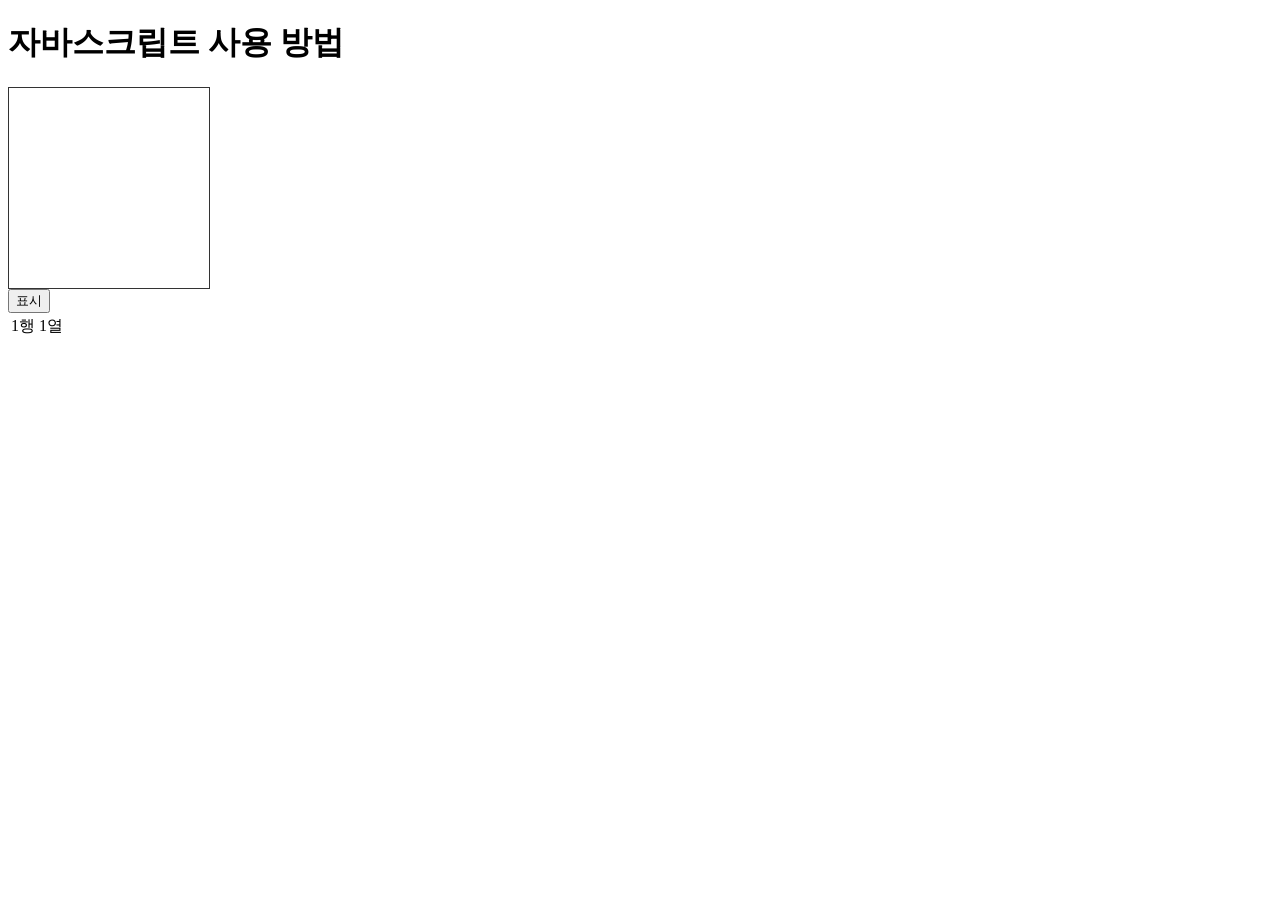
<file: index.html>
<!DOCTYPE html>
<html lang="ko">
<head>
    <meta charset="UTF-8">
    <meta http-equiv="X-UA-Compatible" content="IE=edge">
    <meta name="viewport" content="width=device-width, initial-scale=1.0">
    <title>자바스크립트</title>
    <style>
        #displayArea {
            width: 200px;
            height: 200px;
            border: 1px groove #333;
            /* overflow: hidden; */
        }

        /* #displayArea img {
            width: 100%;
            object-fit: cover;            
        } */
    </style>
</head>
<body>
    <h1>자바스크립트 사용 방법</h1>
    <!-- 1. 보통 </head>앞에 작성하거나 </body>앞에 작성 -->
    <div id="displayArea">
        
    </div>
    <button type="button" id="displayBtn">표시</button>
    <table>
        <tr>
            <td>1행 1열</td>
        </tr>
    </table>
    <!-- 2-1. jQuery 공식 사이트 CDN : 개발용 (문법 해석용 라이브러리) -->
    <script src="lib/jquery.min.js"></script>
    <script src="script/selector.js"></script><!-- chapter 5. section 03. 제이쿼리를 사용한 태그제어 -->     
</body>
</html>
</file>
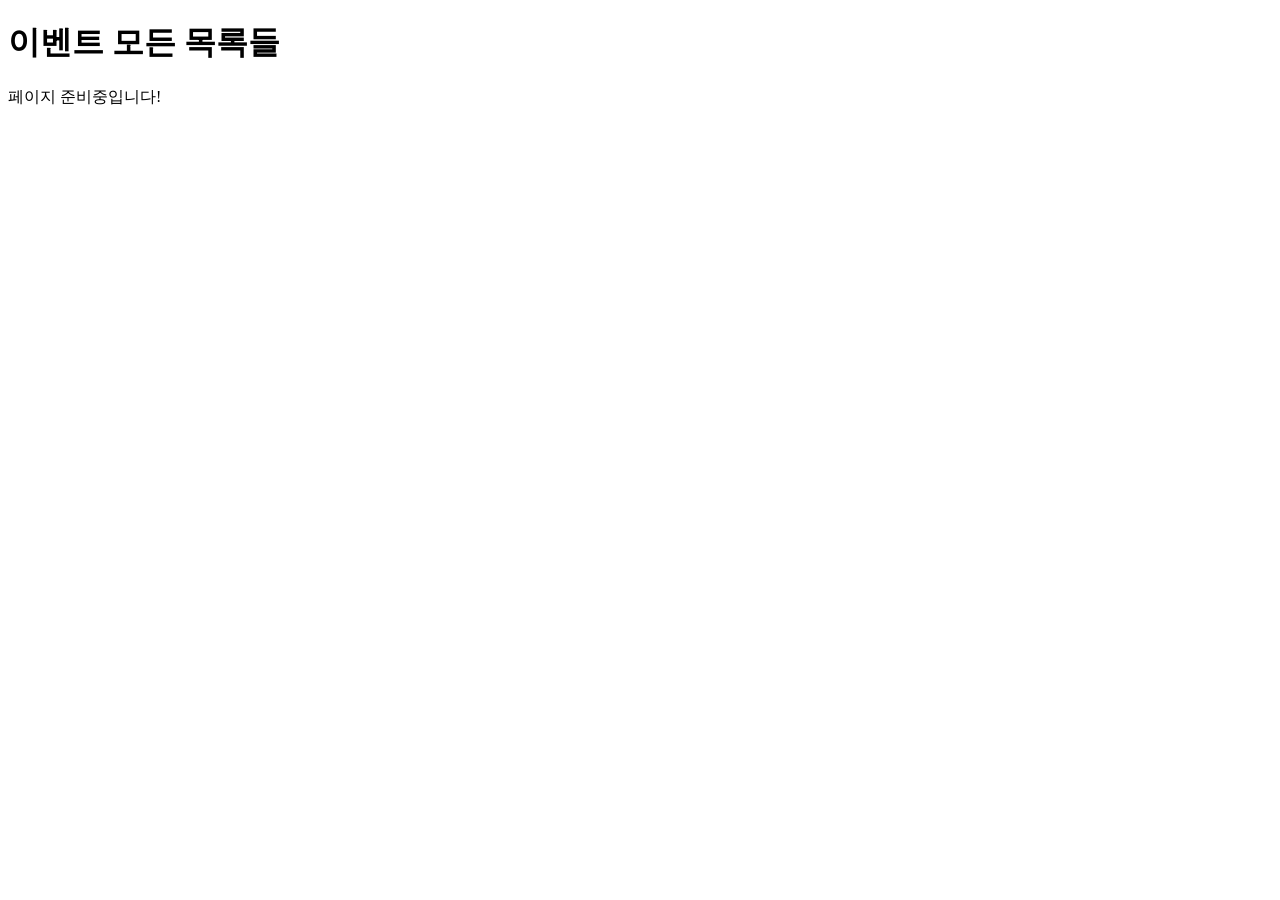
<file: event-list.html>
<!DOCTYPE html>
<html lang="en">
<head>
    <meta charset="UTF-8">
    <meta http-equiv="X-UA-Compatible" content="IE=edge">
    <meta name="viewport" content="width=device-width, initial-scale=1.0">
    <title>이벤트 모둠</title>
</head>
<body>
    <h1>이벤트 모든 목록들</h1>
    <p>페이지 준비중입니다!</p>
</body>
</html>
</file>
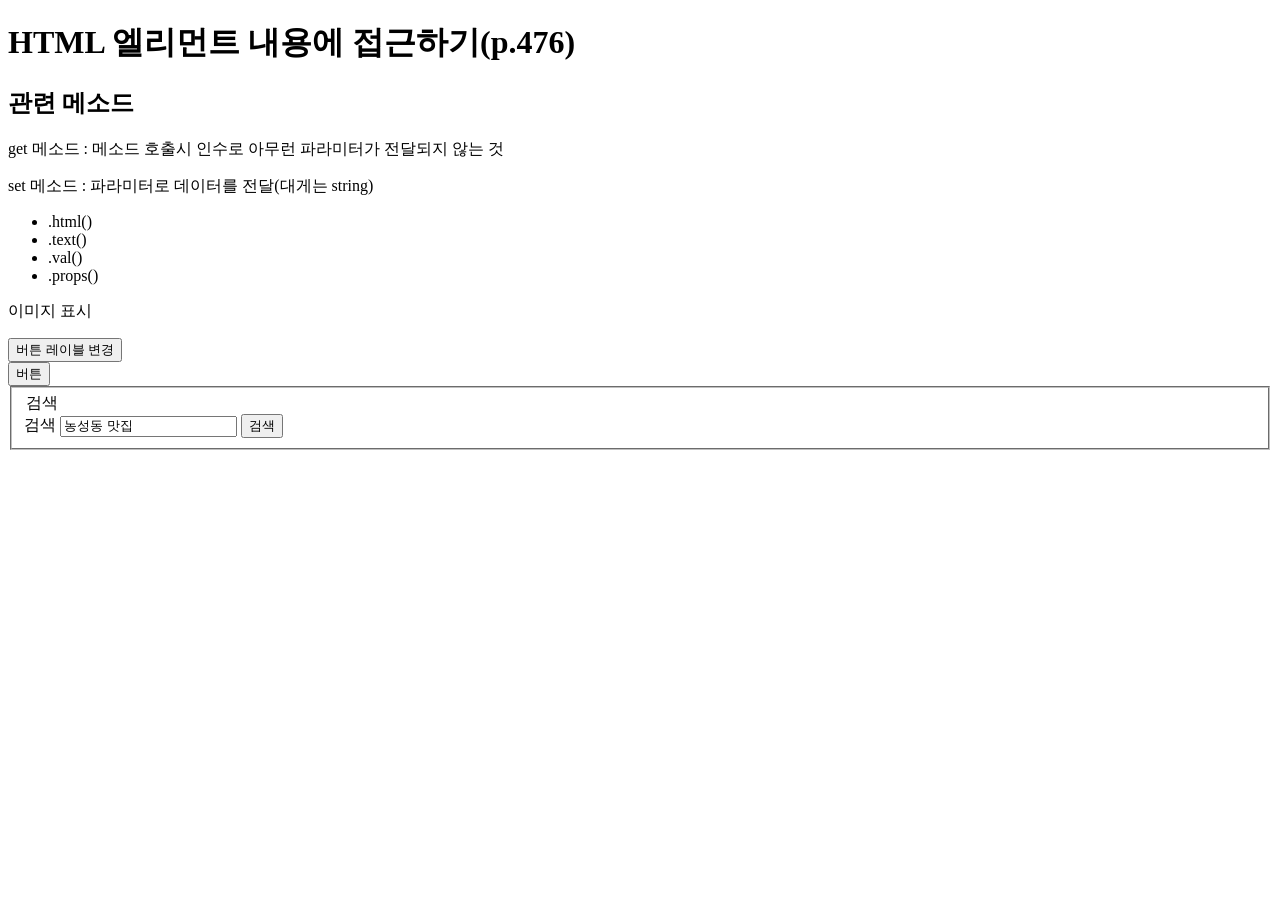
<file: jq03.html>
<!DOCTYPE html>
<html lang="ko">
<head>
    <meta charset="UTF-8">
    <meta http-equiv="X-UA-Compatible" content="IE=edge">
    <meta name="viewport" content="width=device-width, initial-scale=1.0">
    <title>jQuery 실습</title>
</head>
<body>
    <h1>HTML 엘리먼트 내용에 접근하기(p.476)</h1>
    <h2>관련 메소드</h2>
    <p>get 메소드 : 메소드 호출시 인수로 아무런 파라미터가 전달되지 않는 것</p>
    <p>set 메소드 : 파라미터로 데이터를 전달(대게는 string)</p>
    <ul>
        <li>.html()</li>
        <li>.text()</li>
        <li>.val()</li>
        <li>.props()</li>
    </ul>
    <!-- p.478 코드 참조-->
    <div id="result">
        <p>이미지 표시</p>
        <button id="b1">버튼 레이블 변경</button>
        <div id="display"></div>
        <button id="b2">버튼</button>
    </div>

    <form autocomplete="off">
        <fieldset>
            <div class="naver_style">
                <legend>검색</legend>
                <label for="words" class="d-none">검색</label>
                <input type="search" id="words" value="농성동 맛집">
                <button type="submit">검색</button>
            </div>
        </fieldset>
    </form>

    <script src="https://cdnjs.cloudflare.com/ajax/libs/jquery/3.6.4/jquery.min.js" integrity="sha512-pumBsjNRGGqkPzKHndZMaAG+bir374sORyzM3uulLV14lN5LyykqNk8eEeUlUkB3U0M4FApyaHraT65ihJhDpQ==" crossorigin="anonymous" referrerpolicy="no-referrer"></script>
    <script>
    $(function(){
        $("#b1").on("click", handleB1); 

        $("#b2").on("dblclick", handleB2);

        $("form").on("submit", function(e){
            e.preventDefault(); // 새로 고침(=form의 기본 이벤트 동작) 금지!
            console.log($("[type=search]").val()); // get method!
        })
    });
    function handleB1(){
        $("#b2").text($("#result > p").text()); // 먼저 p의 내용을 get 한 뒤, 버튼 라벨을 set
    }
    function handleB2(){
        //$("#result > p").html("<img src=\"https://picsum.photos/id/1/300\" alt=\"picsum photos\">");
        $("#result > p").text("<img src=\"https://picsum.photos/id/1/300\" alt=\"picsum photos\">");
    }
    </script>
</body>
</html>
</file>
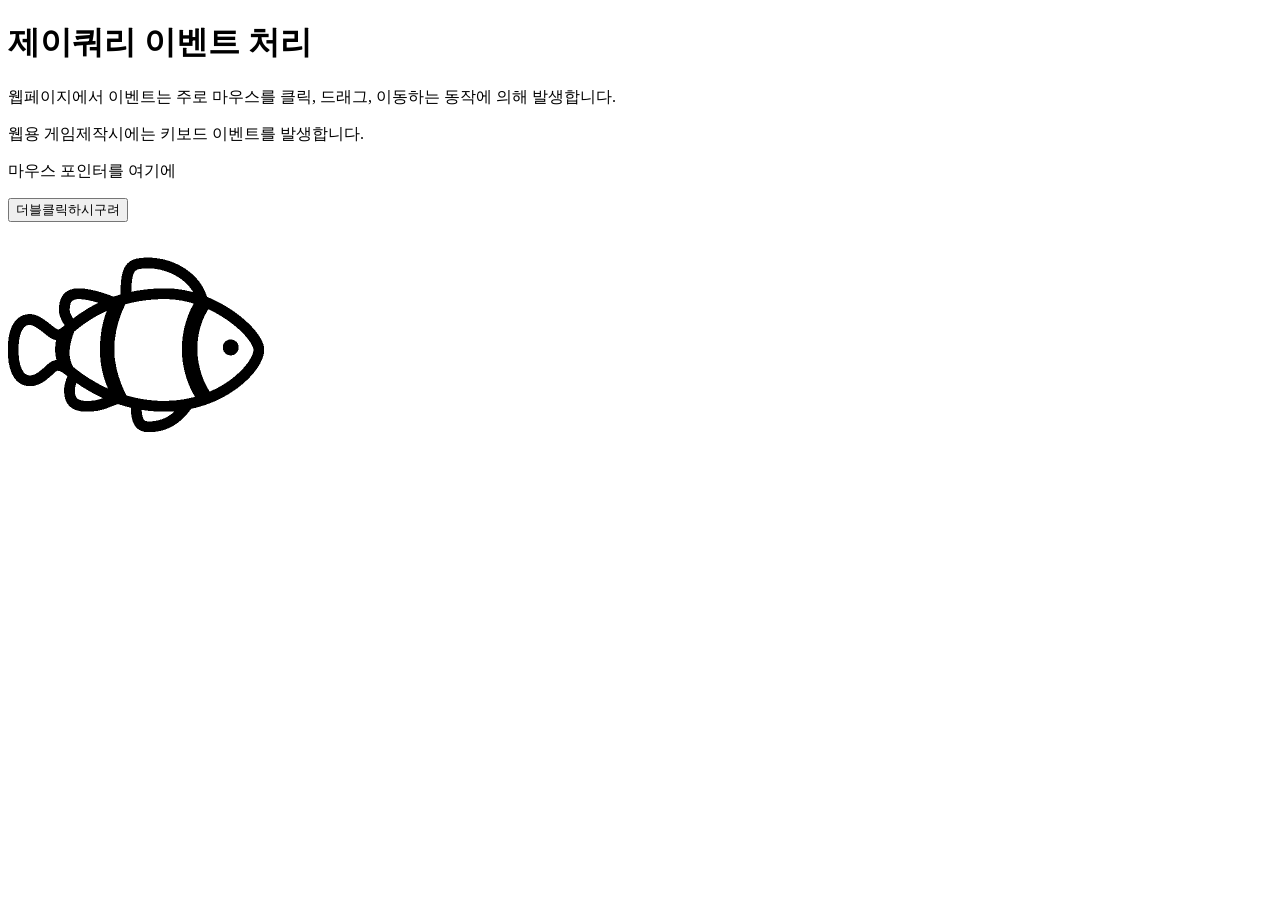
<file: jq04.html>
<!DOCTYPE html>
<html lang="ko">
<head>
    <meta charset="UTF-8">
    <meta http-equiv="X-UA-Compatible" content="IE=edge">
    <meta name="viewport" content="width=device-width, initial-scale=1.0">
    <title>jQuery 이벤트</title>
    <style>
        body {
            overflow-x: hidden; /* x축 overflow 숨김 */
        }
        #fish {
            position: relative;
            left: 0;
        }
    </style>
</head>
<body>
    <h1>제이쿼리 이벤트 처리</h1>
    <p>웹페이지에서 이벤트는 주로 마우스를 클릭, 드래그, 이동하는 동작에 의해
        발생합니다.
    </p>
    <p>웹용 게임제작시에는 키보드 이벤트를 발생합니다.</p>
    
    <p id="text">마우스 포인터를 여기에</p>
    <button id="btn">더블클릭하시구려</button>

    <div id="fish">
        <img src="images/fish.png" alt="fish">
    </div>
    <script src="https://cdnjs.cloudflare.com/ajax/libs/jquery/3.6.4/jquery.min.js" integrity="sha512-pumBsjNRGGqkPzKHndZMaAG+bir374sORyzM3uulLV14lN5LyykqNk8eEeUlUkB3U0M4FApyaHraT65ihJhDpQ==" crossorigin="anonymous" referrerpolicy="no-referrer"></script>
    <script>
    $(function(){
        $("#btn").on({
            click: function(){
                $("#text").text("마우스 클릭함");
            },
            mouseenter: function(){
                $("#text").text("마우스 닿음");
            },
            mouseleave: function(){
                $("#text").text("마우스 떠남");
            }
        });

        $(document).on("mousemove", function(e){  // .mousemove() deprecated v3.3
            console.log("마우스 좌표 : "+e.clientX+", "+e.clientY);
        })
        
        // $(window).keyup(function(e){
        //    // 물고기를 -> 오른쪽 이동키 누르면 이동!
        //     if(e.keyCode == 39) {
        //         $("#fish").css("left", "+=10"); // left값을 10씩 증가
        //     } else if(e.keyCode == 37) {                
        //         $("#fish").css("transform","scaleX(-1)"); // 방향변경
        //         $("#fish").css("left", "-=10"); // left값을 -10씩 감소
        //     }
        // })
    });
    </script>

</body>
</html>
</file>
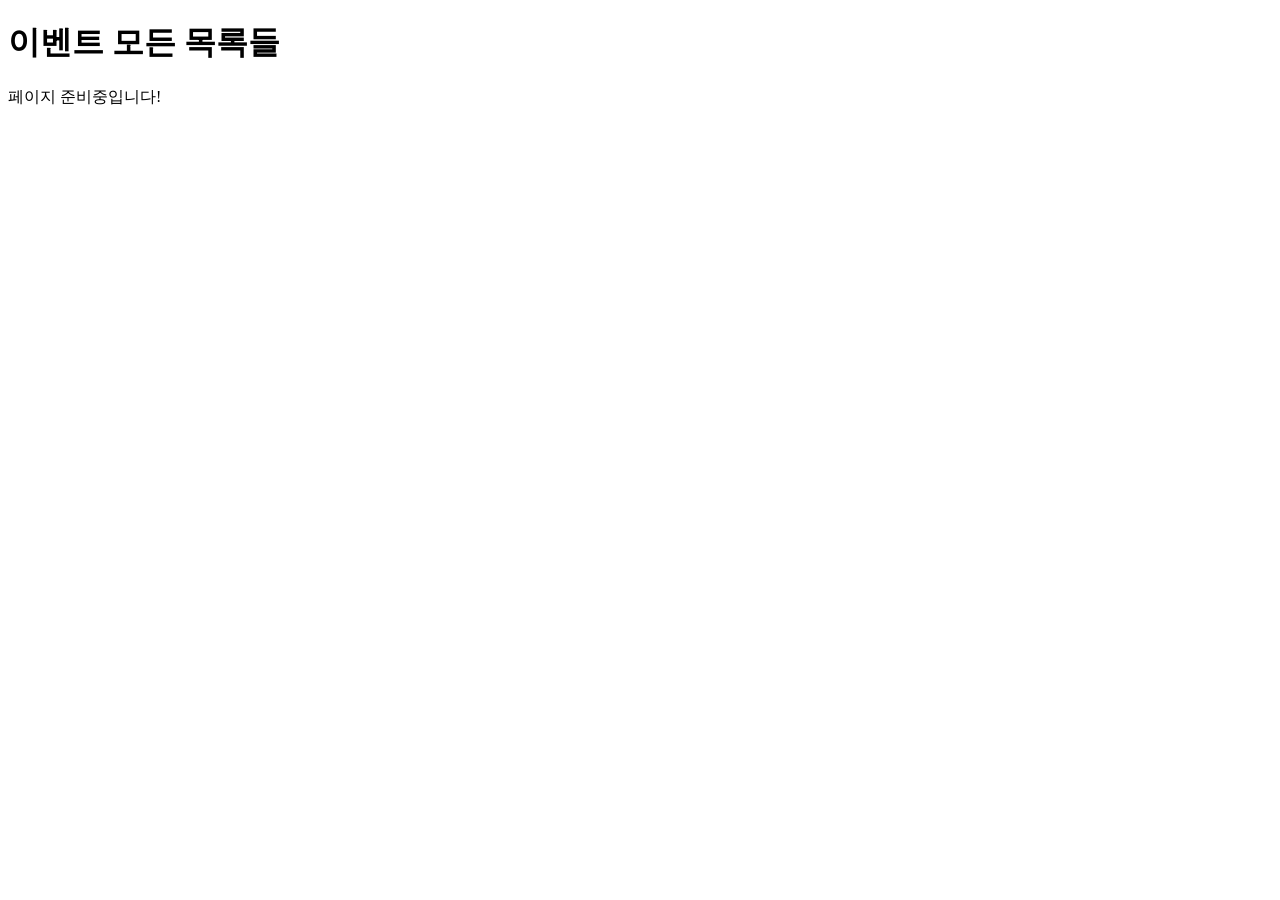
<file: cross-carousel/event-list.html>
<!DOCTYPE html>
<html lang="ko">
<head>
    <meta charset="UTF-8">
    <meta http-equiv="X-UA-Compatible" content="IE=edge">
    <meta name="viewport" content="width=device-width, initial-scale=1.0">
    <title>이벤트 모둠</title>
</head>
<body>
    <h1>이벤트 모든 목록들</h1>
    <p>페이지 준비중입니다!</p>
</body>
</html>
</file>
